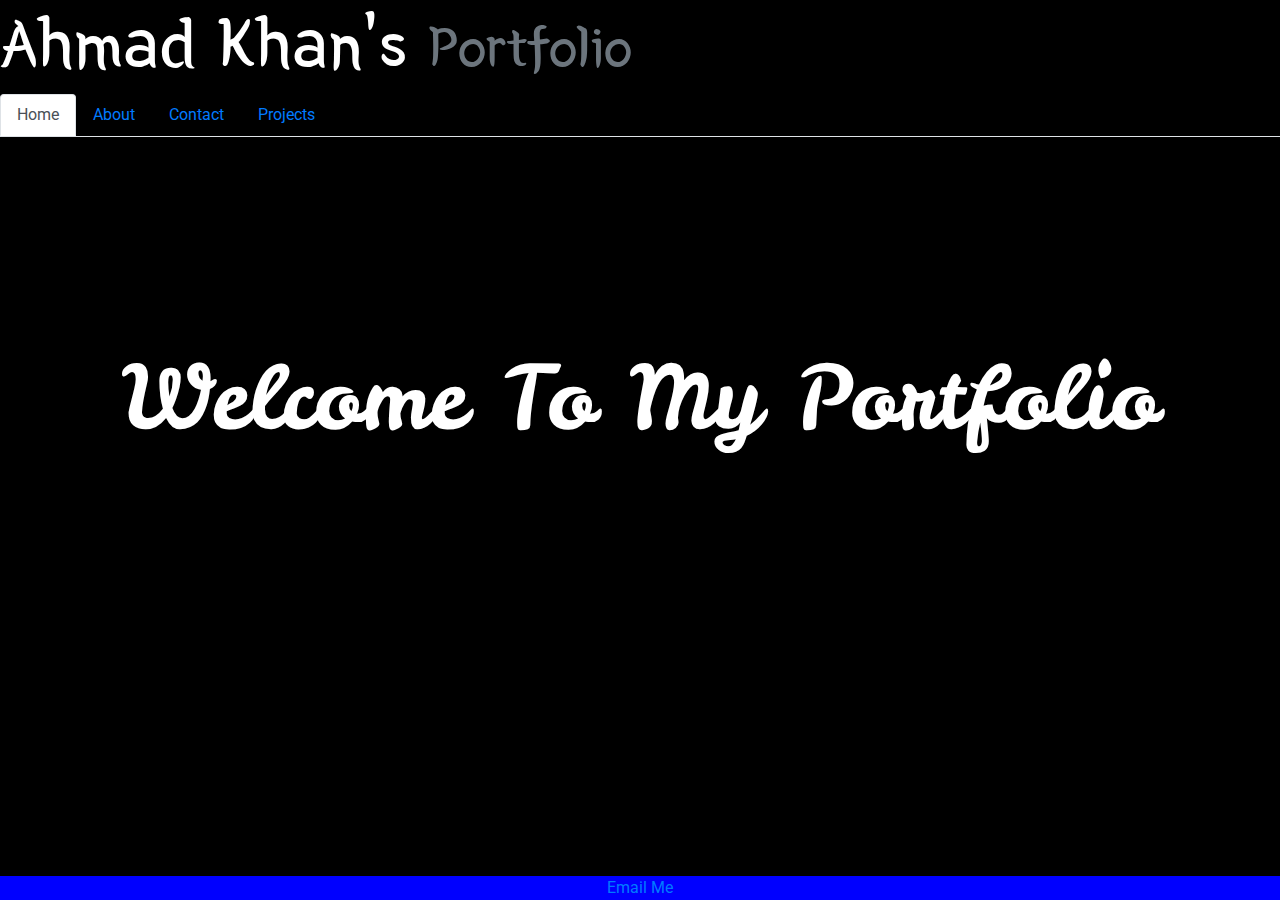
<file: index.html>
<!DOCTYPE html>
<html lang="en">

<head>
  <meta charset="UTF-8">
  <meta name="viewport" content="width=device-width, initial-scale=1.0">
  <meta http-equiv="X-UA-Compatible" content="ie=edge">
  <title>Ahmad portfolio</title>
  <link rel="stylesheet" href="https://maxcdn.bootstrapcdn.com/bootstrap/4.0.0/css/bootstrap.min.css" integrity="sha384-Gn5384xqQ1aoWXA+058RXPxPg6fy4IWvTNh0E263XmFcJlSAwiGgFAW/dAiS6JXm" crossorigin="anonymous">
  <link rel="stylesheet" href="styles/main.css">
</head>

<body>
  <header>
    <h1 class="display-3">Ahmad Khan's <small class="text-muted">Portfolio</small></h1>

    <ul class="nav nav-tabs">
      <li class="nav-item">
        <a class="nav-link active" href="index.html">Home</a>
      </li>
      <li class="nav-item">
        <a class="nav-link" href="about.html">About</a>
      </li>
      <li class="nav-item">
        <a class="nav-link" href="contact.html">Contact</a>
      </li>
      <a class="nav-link" href="project.html" role="tab">Projects</a>
    </ul>

  </header>
  <main class="container-fluid">
    <h2 class="display-2 text-center md-5">Welcome To My Portfolio</h2>
  </main>
  <footer>
    <a href="ahmadkhan.saadat@gmail.com">Email Me</a>
  </footer>
</body>

</html>
</file>
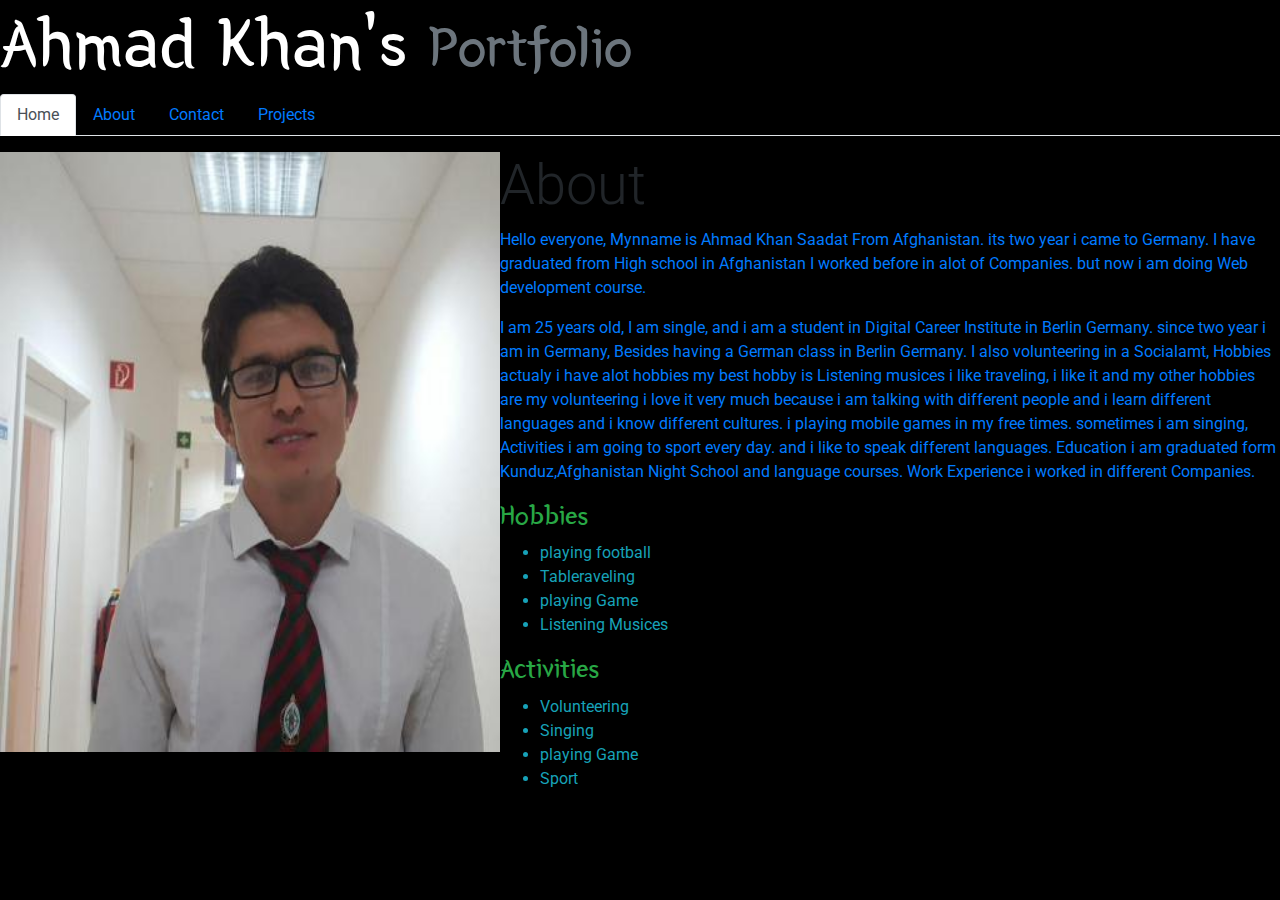
<file: about.html>
<!DOCTYPE html>
<html lang="en">

<head>
  <meta charset="UTF-8">
  <meta name="viewport" content="width=device-width, initial-scale=1.0">
  <meta http-equiv="X-UA-Compatible" content="ie=edge">
  <title>Ahmad portfolio</title>
  <link rel="stylesheet" href="https://maxcdn.bootstrapcdn.com/bootstrap/4.0.0/css/bootstrap.min.css" integrity="sha384-Gn5384xqQ1aoWXA+058RXPxPg6fy4IWvTNh0E263XmFcJlSAwiGgFAW/dAiS6JXm" crossorigin="anonymous">
  <link rel="stylesheet" href="styles/main.css">
</head>

<body>
  <header>
    <h1 class="display-3">Ahmad Khan's <small class="text-muted">Portfolio</small></h1>
    <ul class="nav nav-tabs" id="myTab" role="tablist">
      <li class="nav-item">
        <a class="nav-link active" id="home-tab" data-toggle="tab" href="index.html" role="tab" aria-controls="home" aria-selected="true">Home</a>
      </li>
      <li class="nav-item">
        <a class="nav-link" id="profile-tab" data-toggle="tab" href="about.html" role="tab" aria-controls="profile" aria-selected="false">About</a>
      </li>
      <li class="nav-item">
        <a class="nav-link" id="contact-tab" data-toggle="tab" href="contact.html" role="tab" aria-controls="contact" aria-selected="false">Contact</a>
      </li>
      <li class="nav-item">
        <a class="nav-link" id="contact-tab" data-toggle="tab" href="project.html" role="tab" aria-controls="contact" aria-selected="false">Projects</a>
      </li>
    </ul>
    <main>
      <div class="media">
        <img src="images/Ahmad-Profile.jpeg" alt="profile-pic" height="600" width="500">
        <div class="media-body">
          <h2 class="display-4">About</h1>
          <p class="text-primary">Hello everyone, Mynname is Ahmad Khan Saadat From Afghanistan. its two year i came to Germany. I have graduated from High school in Afghanistan I worked before in alot of Companies. but now i am doing Web development course. </p>
          <p class="text-primary">I am 25 years old, I am single, and i am a student in Digital Career Institute in Berlin Germany. since two year i am in Germany, Besides having a German class in Berlin Germany. I also volunteering in a Socialamt,
            Hobbies actualy i have alot hobbies my best hobby is Listening musices i like traveling, i like it and my other hobbies are my volunteering i love it very much because i am talking with different people and i learn different languages and i know different cultures. i playing mobile games in my free times. sometimes i am singing,
            Activities i am going to sport every day. and i like to speak different languages.
            Education i am graduated form Kunduz,Afghanistan Night School and language courses.
            Work Experience i worked in different Companies.
          </p>
          <h3 class="text-success">Hobbies</h3>
         <ul class="text-info">
           <li>playing football</li>
           <li>Tableraveling</li>
           <li>playing Game</li>
           <li>Listening Musices</li>
         </ul>
         <h3 class="text-success">Activities</h3>
        <ul class="text-info">
          <li>Volunteering</li>
          <li>Singing</li>
          <li>playing Game</li>
          <li>Sport</li>
        </ul>
          </div>
      </div>
    </main>

</body>

</html>
</file>
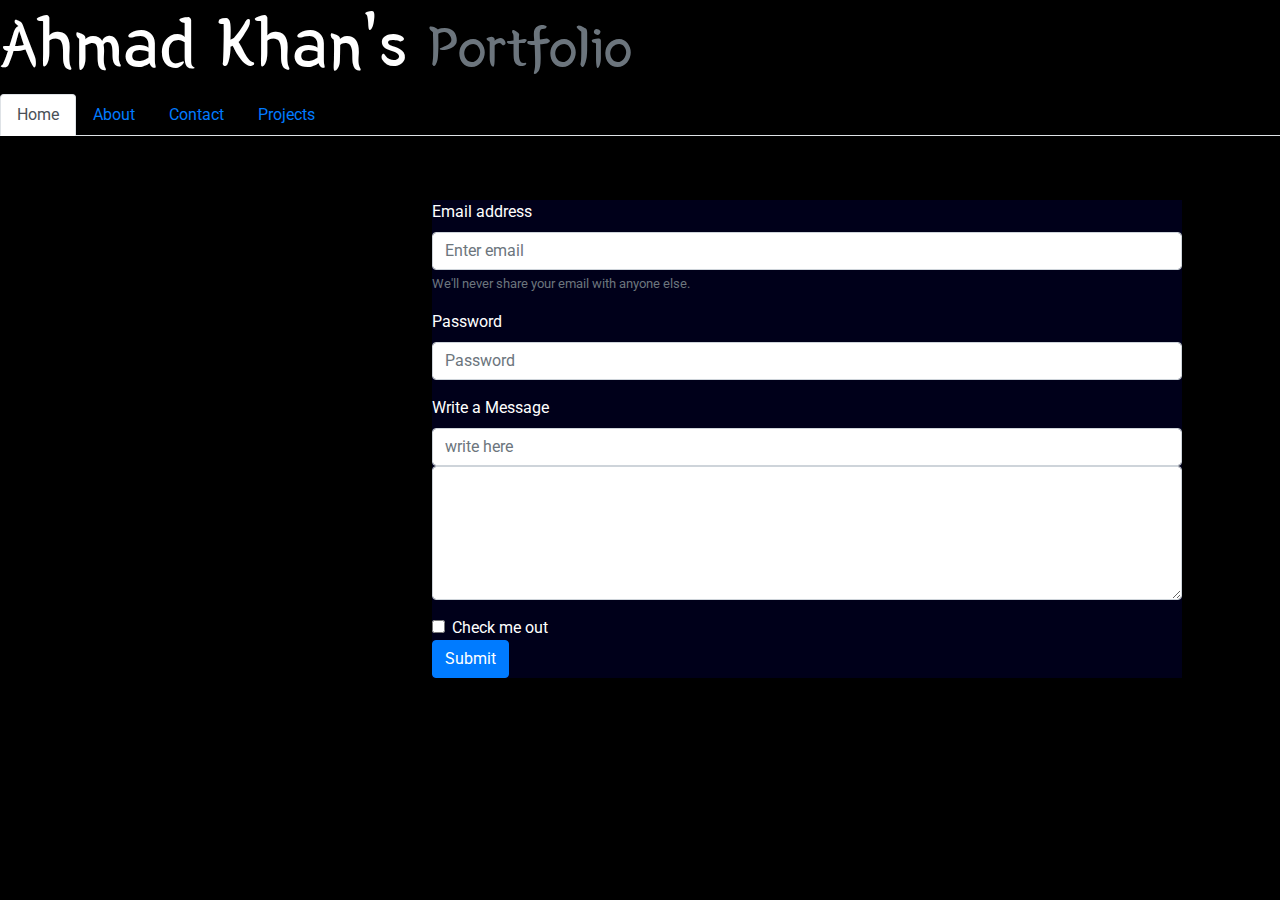
<file: contact.html>
<!DOCTYPE html>
<html lang="en">

<head>
  <meta charset="UTF-8">
  <meta name="viewport" content="width=device-width, initial-scale=1.0">
  <meta http-equiv="X-UA-Compatible" content="ie=edge">
  <title>Ahmad portfolio</title>
  <link rel="stylesheet" href="https://maxcdn.bootstrapcdn.com/bootstrap/4.0.0/css/bootstrap.min.css" integrity="sha384-Gn5384xqQ1aoWXA+058RXPxPg6fy4IWvTNh0E263XmFcJlSAwiGgFAW/dAiS6JXm" crossorigin="anonymous">
  <link rel="stylesheet" href="styles/main.css">
</head>

<body>
  <header>
    <h1 class="display-3">Ahmad Khan's <small class="text-muted">Portfolio</small></h1>
    <ul class="nav nav-tabs" id="myTab" role="tablist">
      <li class="nav-item">
        <a class="nav-link active" id="home-tab" data-toggle="tab" href="index.html" role="tab" aria-controls="home" aria-selected="true">Home</a>
      </li>
      <li class="nav-item">
        <a class="nav-link" id="profile-tab" data-toggle="tab" href="about.html" role="tab" aria-controls="profile" aria-selected="false">About</a>
      </li>
      <li class="nav-item">
        <a class="nav-link" id="contact-tab" data-toggle="tab" href="contact.html" role="tab" aria-controls="contact" aria-selected="false">Contact</a>
      </li>
      <li class="nav-item">
        <a class="nav-link" id="contact-tab" data-toggle="tab" href="project.html" role="tab" aria-controls="contact" aria-selected="false">Projects</a>
      </li>
    </ul>
  </header>
  <main>
    <form class="h-75 d-inline-block" style="width: 750px; background-color: rgba(0,0,255,.1)">
      <div class="form-group">
        <label for="exampleInputEmail1">Email address</label>
        <input type="email" class="form-control" id="exampleInputEmail1" aria-describedby="emailHelp" placeholder="Enter email">
        <small id="emailHelp" class="form-text text-muted">We'll never share your email with anyone else.</small>
      </div>
      <div class="form-group">
        <label for="exampleInputPassword1">Password</label>
        <input type="password" class="form-control" id="exampleInputPassword1" placeholder="Password">
      </div>
      <div class="form-group">
        <label for="exampleFormControlTextarea1">Write a Message</label>
        <input type="message" class="form-control" id="exampleInputEmail1" aria-describedby="emailHelp" placeholder="write here">
        <textarea class="form-control" id="exampleFormControlTextarea1" rows="5"></textarea>
      </div>
      <div class="form-check">
        <input type="checkbox" class="form-check-input" id="exampleCheck1">
        <label class="form-check-label" for="exampleCheck1">Check me out</label>
      </div>
      <button type="submit" class="btn btn-primary">Submit</button>
    </form>
  </main>
</body>

</html>
</file>
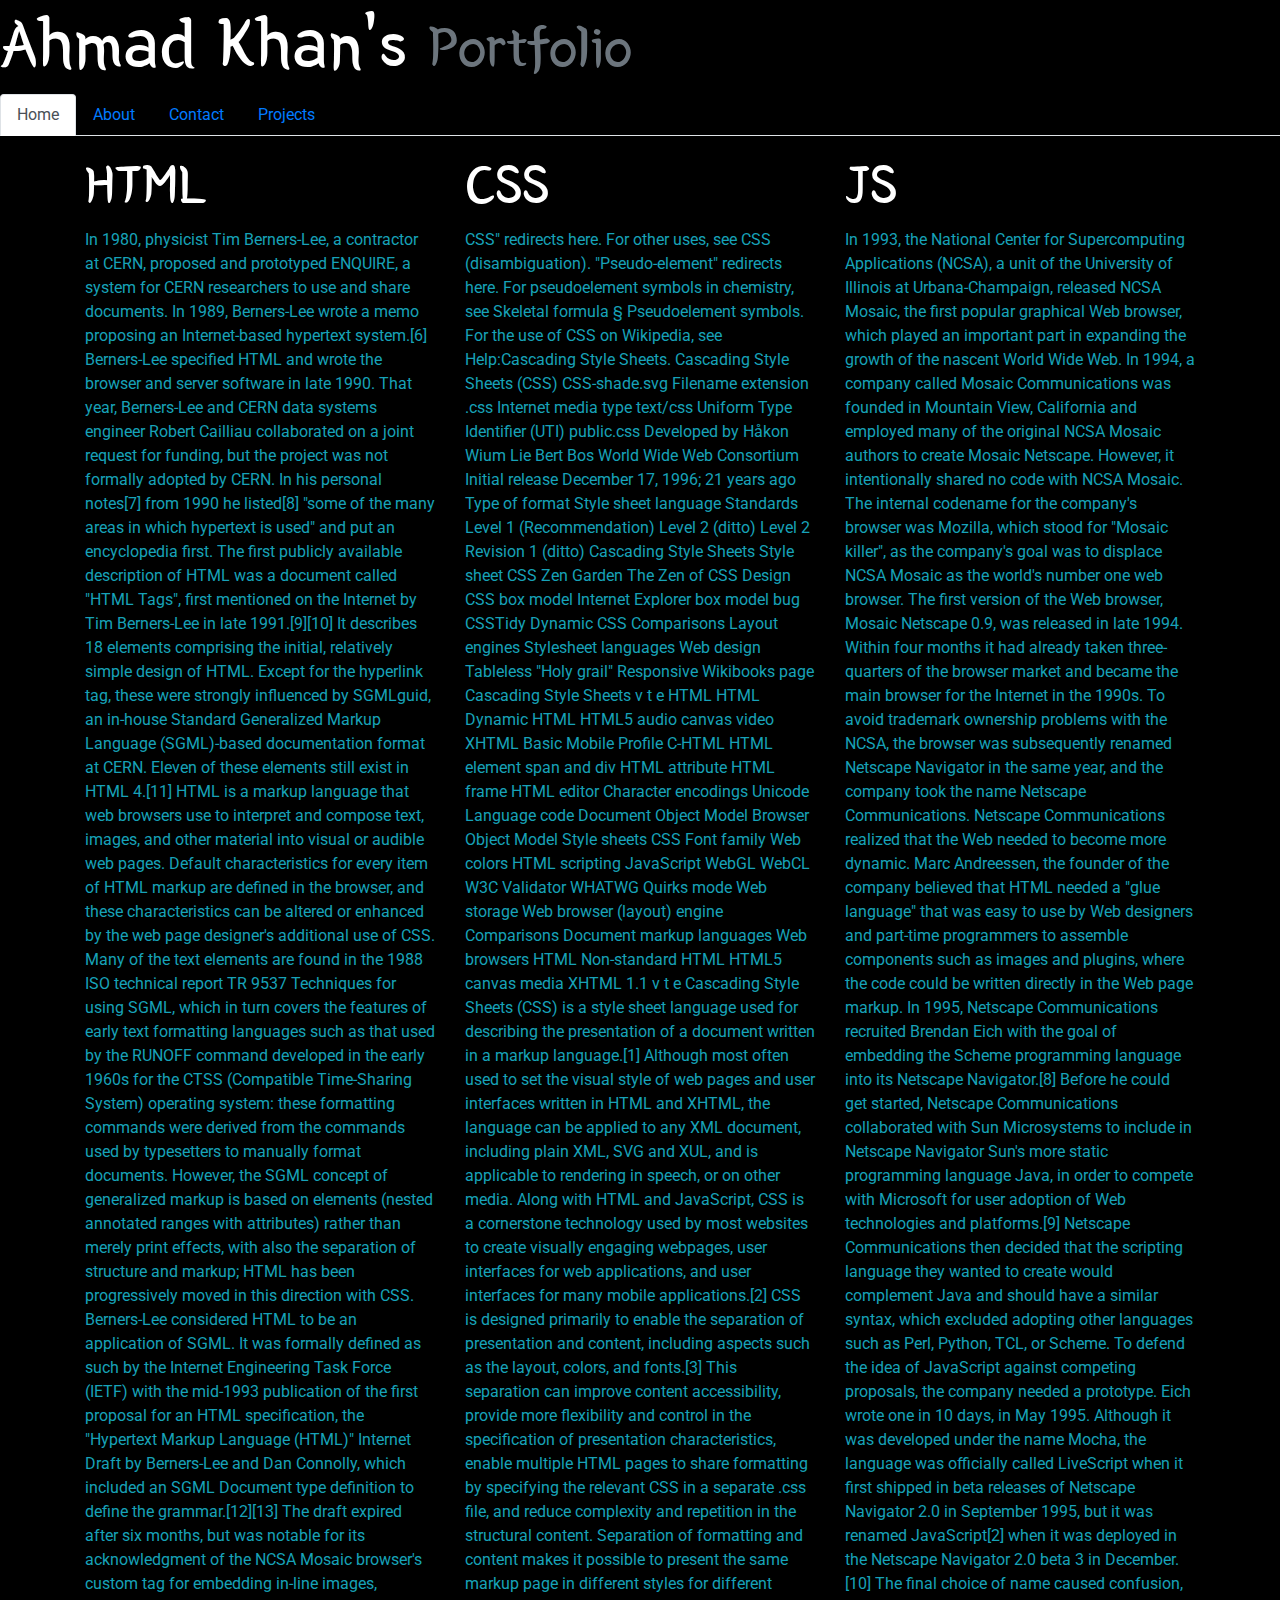
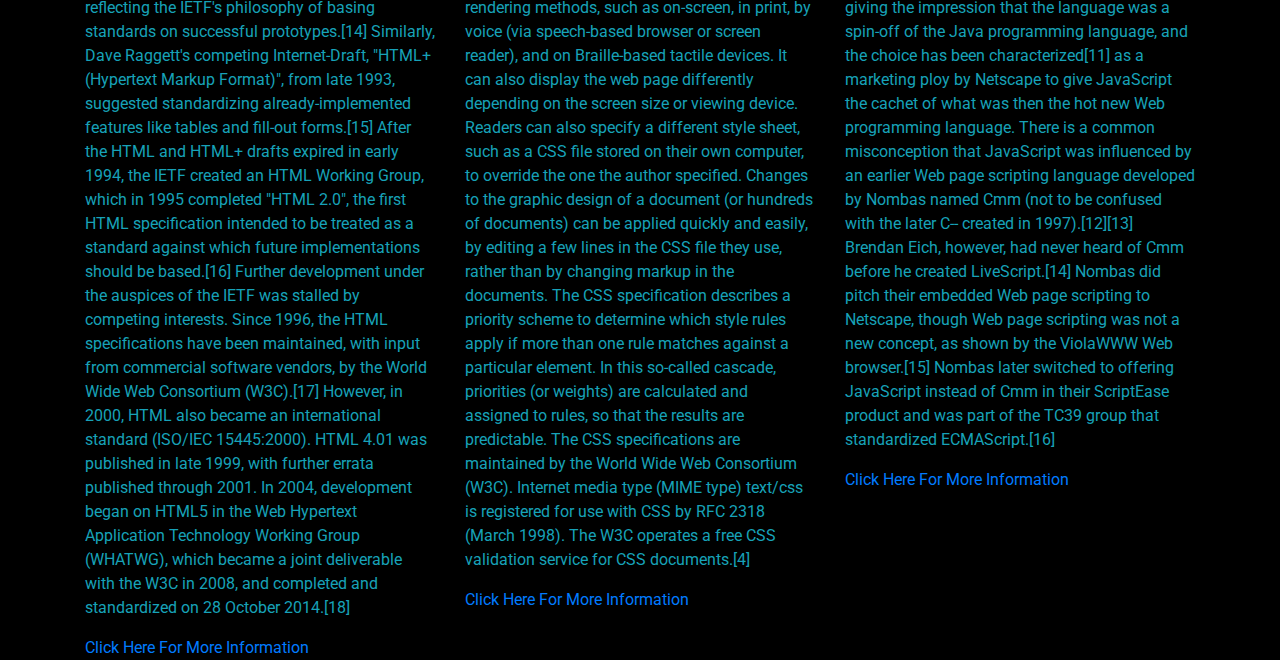
<file: project.html>
<!DOCTYPE html>
<html lang="en">

<head>
  <meta charset="UTF-8">
  <meta name="viewport" content="width=device-width, initial-scale=1.0">
  <meta http-equiv="X-UA-Compatible" content="ie=edge">
  <title>Ahmad portfolio</title>
  <link rel="stylesheet" href="https://maxcdn.bootstrapcdn.com/bootstrap/4.0.0/css/bootstrap.min.css" integrity="sha384-Gn5384xqQ1aoWXA+058RXPxPg6fy4IWvTNh0E263XmFcJlSAwiGgFAW/dAiS6JXm" crossorigin="anonymous">
  <link rel="stylesheet" href="styles/main.css">
</head>

<body>
  <header>
    <h1 class="display-3">Ahmad Khan's <small class="text-muted">Portfolio</small></h1>
    <ul class="nav nav-tabs" id="myTab" role="tablist">
      <li class="nav-item">
        <a class="nav-link active" id="home-tab" data-toggle="tab" href="index.html" role="tab" aria-controls="home" aria-selected="true">Home</a>
      </li>
      <li class="nav-item">
        <a class="nav-link" id="profile-tab" data-toggle="tab" href="about.html" role="tab" aria-controls="profile" aria-selected="false">About</a>
      </li>
      <li class="nav-item">
        <a class="nav-link" id="contact-tab" data-toggle="tab" href="contact.html" role="tab" aria-controls="contact" aria-selected="false">Contact</a>
      </li>
      <li class="nav-item">
        <a class="nav-link" id="contact-tab" data-toggle="tab" href="project.html" role="tab" aria-controls="contact" aria-selected="false">Projects</a>
      </li>
    </ul>
  </header>
  <main>
    <div class="container">
      <div class="row">
        <div class="col-sm">
          <div class="html">
            <h4 class="display-4">HTML</h4>
            <p class="text-info">In 1980, physicist Tim Berners-Lee, a contractor at CERN, proposed and prototyped ENQUIRE, a system for CERN researchers to use and share documents. In 1989, Berners-Lee wrote a memo proposing an Internet-based hypertext system.[6] Berners-Lee
              specified HTML and wrote the browser and server software in late 1990. That year, Berners-Lee and CERN data systems engineer Robert Cailliau collaborated on a joint request for funding, but the project was not formally adopted by CERN. In
              his personal notes[7] from 1990 he listed[8] "some of the many areas in which hypertext is used" and put an encyclopedia first. The first publicly available description of HTML was a document called "HTML Tags", first mentioned on the Internet
              by Tim Berners-Lee in late 1991.[9][10] It describes 18 elements comprising the initial, relatively simple design of HTML. Except for the hyperlink tag, these were strongly influenced by SGMLguid, an in-house Standard Generalized Markup
              Language (SGML)-based documentation format at CERN. Eleven of these elements still exist in HTML 4.[11] HTML is a markup language that web browsers use to interpret and compose text, images, and other material into visual or audible web
              pages. Default characteristics for every item of HTML markup are defined in the browser, and these characteristics can be altered or enhanced by the web page designer's additional use of CSS. Many of the text elements are found in the 1988
              ISO technical report TR 9537 Techniques for using SGML, which in turn covers the features of early text formatting languages such as that used by the RUNOFF command developed in the early 1960s for the CTSS (Compatible Time-Sharing System)
              operating system: these formatting commands were derived from the commands used by typesetters to manually format documents. However, the SGML concept of generalized markup is based on elements (nested annotated ranges with attributes) rather
              than merely print effects, with also the separation of structure and markup; HTML has been progressively moved in this direction with CSS. Berners-Lee considered HTML to be an application of SGML. It was formally defined as such by the Internet
              Engineering Task Force (IETF) with the mid-1993 publication of the first proposal for an HTML specification, the "Hypertext Markup Language (HTML)" Internet Draft by Berners-Lee and Dan Connolly, which included an SGML Document type definition
              to define the grammar.[12][13] The draft expired after six months, but was notable for its acknowledgment of the NCSA Mosaic browser's custom tag for embedding in-line images, reflecting the IETF's philosophy of basing standards on successful
              prototypes.[14] Similarly, Dave Raggett's competing Internet-Draft, "HTML+ (Hypertext Markup Format)", from late 1993, suggested standardizing already-implemented features like tables and fill-out forms.[15] After the HTML and HTML+ drafts
              expired in early 1994, the IETF created an HTML Working Group, which in 1995 completed "HTML 2.0", the first HTML specification intended to be treated as a standard against which future implementations should be based.[16] Further development
              under the auspices of the IETF was stalled by competing interests. Since 1996, the HTML specifications have been maintained, with input from commercial software vendors, by the World Wide Web Consortium (W3C).[17] However, in 2000, HTML
              also became an international standard (ISO/IEC 15445:2000). HTML 4.01 was published in late 1999, with further errata published through 2001. In 2004, development began on HTML5 in the Web Hypertext Application Technology Working Group (WHATWG),
              which became a joint deliverable with the W3C in 2008, and completed and standardized on 28 October 2014.[18]</p>
            <a href="https://en.wikipedia.org/wiki/HTML">Click Here For More Information</a>
          </div>
        </div>
        <div class="col-sm">
          <div class="css">
            <h4 class="display-4">CSS</h4>
            <p class="text-info">CSS" redirects here. For other uses, see CSS (disambiguation). "Pseudo-element" redirects here. For pseudoelement symbols in chemistry, see Skeletal formula § Pseudoelement symbols. For the use of CSS on Wikipedia, see Help:Cascading Style
              Sheets. Cascading Style Sheets (CSS) CSS-shade.svg Filename extension .css Internet media type text/css Uniform Type Identifier (UTI) public.css Developed by Håkon Wium Lie Bert Bos World Wide Web Consortium Initial release December 17,
              1996; 21 years ago Type of format Style sheet language Standards Level 1 (Recommendation) Level 2 (ditto) Level 2 Revision 1 (ditto) Cascading Style Sheets Style sheet CSS Zen Garden The Zen of CSS Design CSS box model Internet Explorer
              box model bug CSSTidy Dynamic CSS Comparisons Layout engines Stylesheet languages Web design Tableless "Holy grail" Responsive Wikibooks page Cascading Style Sheets v t e HTML HTML Dynamic HTML HTML5 audio canvas video XHTML Basic Mobile
              Profile C-HTML HTML element span and div HTML attribute HTML frame HTML editor Character encodings Unicode Language code Document Object Model Browser Object Model Style sheets CSS Font family Web colors HTML scripting JavaScript WebGL WebCL
              W3C Validator WHATWG Quirks mode Web storage Web browser (layout) engine Comparisons Document markup languages Web browsers HTML Non-standard HTML HTML5 canvas media XHTML 1.1 v t e Cascading Style Sheets (CSS) is a style sheet language
              used for describing the presentation of a document written in a markup language.[1] Although most often used to set the visual style of web pages and user interfaces written in HTML and XHTML, the language can be applied to any XML document,
              including plain XML, SVG and XUL, and is applicable to rendering in speech, or on other media. Along with HTML and JavaScript, CSS is a cornerstone technology used by most websites to create visually engaging webpages, user interfaces for
              web applications, and user interfaces for many mobile applications.[2] CSS is designed primarily to enable the separation of presentation and content, including aspects such as the layout, colors, and fonts.[3] This separation can improve
              content accessibility, provide more flexibility and control in the specification of presentation characteristics, enable multiple HTML pages to share formatting by specifying the relevant CSS in a separate .css file, and reduce complexity
              and repetition in the structural content. Separation of formatting and content makes it possible to present the same markup page in different styles for different rendering methods, such as on-screen, in print, by voice (via speech-based
              browser or screen reader), and on Braille-based tactile devices. It can also display the web page differently depending on the screen size or viewing device. Readers can also specify a different style sheet, such as a CSS file stored on
              their own computer, to override the one the author specified. Changes to the graphic design of a document (or hundreds of documents) can be applied quickly and easily, by editing a few lines in the CSS file they use, rather than by changing
              markup in the documents. The CSS specification describes a priority scheme to determine which style rules apply if more than one rule matches against a particular element. In this so-called cascade, priorities (or weights) are calculated
              and assigned to rules, so that the results are predictable. The CSS specifications are maintained by the World Wide Web Consortium (W3C). Internet media type (MIME type) text/css is registered for use with CSS by RFC 2318 (March 1998). The
              W3C operates a free CSS validation service for CSS documents.[4]</p>
            <a href="https://en.wikipedia.org/wiki/Cascading_Style_Sheets"> Click Here For More Information</a>
          </div>
        </div>
        <div class="col-sm">
          <div class="js">
            <h4 class="display-4">JS</h4>
            <p class="text-info">In 1993, the National Center for Supercomputing Applications (NCSA), a unit of the University of Illinois at Urbana-Champaign, released NCSA Mosaic, the first popular graphical Web browser, which played an important part in expanding the growth
              of the nascent World Wide Web. In 1994, a company called Mosaic Communications was founded in Mountain View, California and employed many of the original NCSA Mosaic authors to create Mosaic Netscape. However, it intentionally shared no
              code with NCSA Mosaic. The internal codename for the company's browser was Mozilla, which stood for "Mosaic killer", as the company's goal was to displace NCSA Mosaic as the world's number one web browser. The first version of the Web browser,
              Mosaic Netscape 0.9, was released in late 1994. Within four months it had already taken three-quarters of the browser market and became the main browser for the Internet in the 1990s. To avoid trademark ownership problems with the NCSA,
              the browser was subsequently renamed Netscape Navigator in the same year, and the company took the name Netscape Communications. Netscape Communications realized that the Web needed to become more dynamic. Marc Andreessen, the founder of
              the company believed that HTML needed a "glue language" that was easy to use by Web designers and part-time programmers to assemble components such as images and plugins, where the code could be written directly in the Web page markup. In
              1995, Netscape Communications recruited Brendan Eich with the goal of embedding the Scheme programming language into its Netscape Navigator.[8] Before he could get started, Netscape Communications collaborated with Sun Microsystems to include
              in Netscape Navigator Sun's more static programming language Java, in order to compete with Microsoft for user adoption of Web technologies and platforms.[9] Netscape Communications then decided that the scripting language they wanted to
              create would complement Java and should have a similar syntax, which excluded adopting other languages such as Perl, Python, TCL, or Scheme. To defend the idea of JavaScript against competing proposals, the company needed a prototype. Eich
              wrote one in 10 days, in May 1995. Although it was developed under the name Mocha, the language was officially called LiveScript when it first shipped in beta releases of Netscape Navigator 2.0 in September 1995, but it was renamed JavaScript[2]
              when it was deployed in the Netscape Navigator 2.0 beta 3 in December.[10] The final choice of name caused confusion, giving the impression that the language was a spin-off of the Java programming language, and the choice has been characterized[11]
              as a marketing ploy by Netscape to give JavaScript the cachet of what was then the hot new Web programming language. There is a common misconception that JavaScript was influenced by an earlier Web page scripting language developed by Nombas
              named Cmm (not to be confused with the later C-- created in 1997).[12][13] Brendan Eich, however, had never heard of Cmm before he created LiveScript.[14] Nombas did pitch their embedded Web page scripting to Netscape, though Web page scripting
              was not a new concept, as shown by the ViolaWWW Web browser.[15] Nombas later switched to offering JavaScript instead of Cmm in their ScriptEase product and was part of the TC39 group that standardized ECMAScript.[16]</p>
            <a href="https://en.wikipedia.org/wiki/JavaScript"> Click Here For More Information</a>
          </div>
        </div>
      </div>
    </div>



  </main>
</body>

</html>
</file>
<file: styles/main.css>
@import url('https://fonts.googleapis.com/css?family=Yeon+Sung');
@import url('https://fonts.googleapis.com/css?family=Leckerli+One|Yeon+Sung');
@import url('https://fonts.googleapis.com/css?family=Leckerli+One|Roboto|Yeon+Sung');
body {
  background: black;
}

h1, h4, h3 {
  font-family: 'Yeon Sung', cursive;
  color: white;
}

h2.display-2.text-center.md-5 {
  font-family: 'Leckerli One', cursive;
  margin-top: 13rem;
  color: white;
}

form {
  color: white;
  margin-top: 3em;
  margin-left: 27em;
}

main {
  font-size: 16px;
  font-family: 'Roboto', sans-serif;
  margin-top: 1em;
}

footer {
  position: fixed;
  left: 0;
  bottom: 0;
  width: 100%;
  background-color: blue;
  color: white;
  text-align: center;
}
</file>
